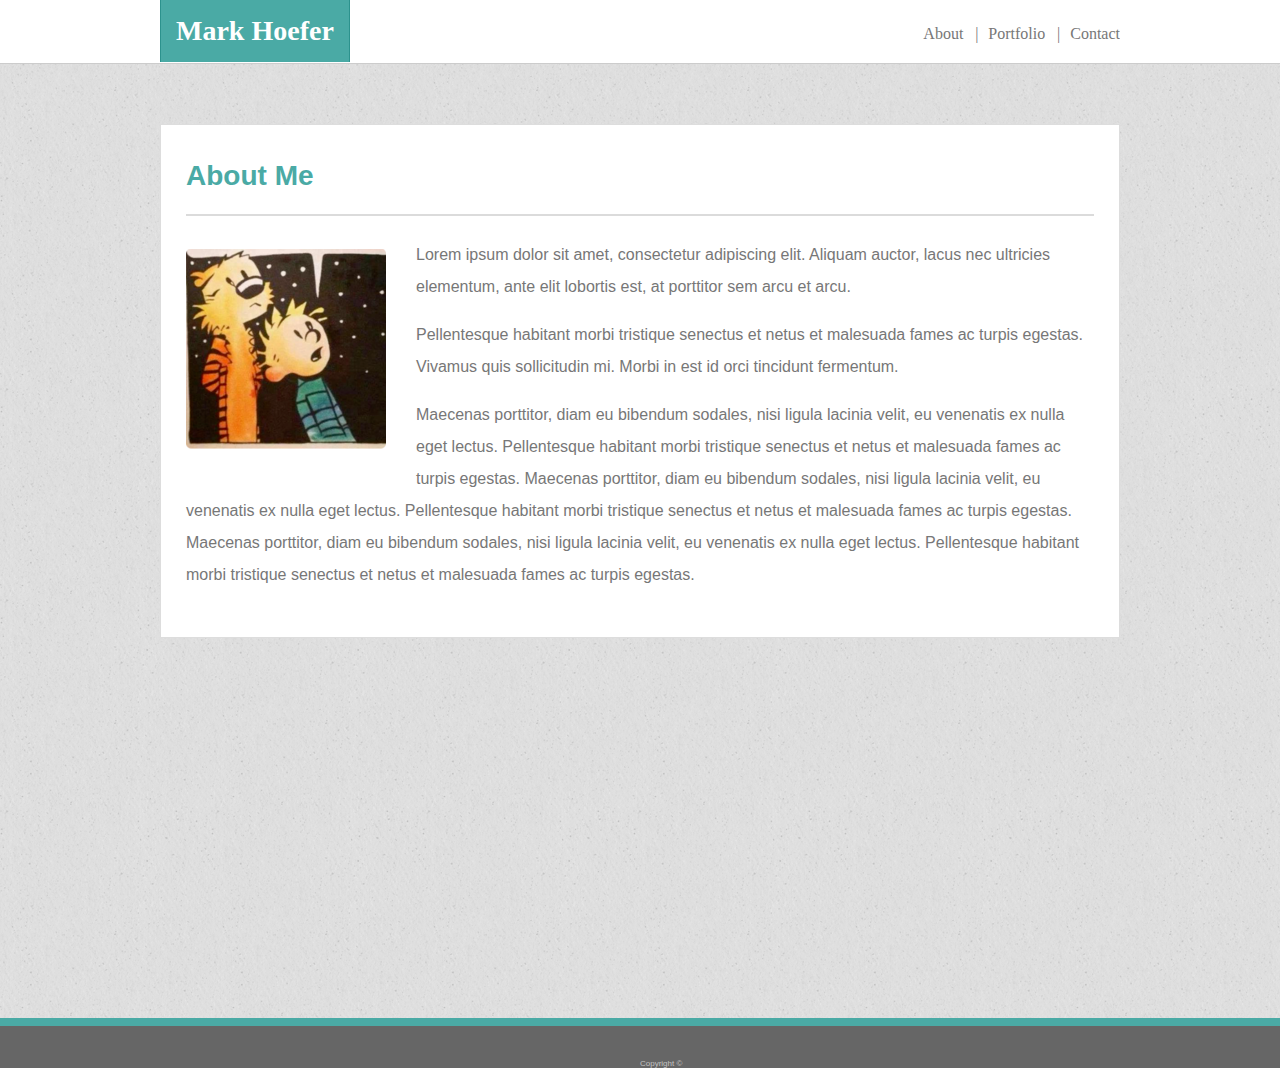
<file: index.html>
<!DOCTYPE html>
<html lang="en-us">

<head>
  <meta charset="UTF-8">

  <!-- Browser tab & icon -->
  <title>Mark's Bio</title>
  <link rel="shortcut icon" type="image/png" href="assets/images/calvin-hobbes.PNG"/>

  <!-- CSS -->
  <link rel="stylesheet" href="assets/css/style.css">
</head>

<body>
  <!-- Top Header  -->
  <header>
    <!-- Section of header containing elements -->
    <section class="header-section">

      <!-- Page Heading -->
      <h1>Mark Hoefer</h1>

      <!-- Header navigation links -->
      <div class="header-links">
        <ul>
          <li><a href="./index.html">About</a><span class="divider">|</span></li>
          <li><a href="./portfolio.html">Portfolio</a><span class="divider">|</span></li>
          <li><a href="./contact.html">Contact</a></li>
        </ul>
      </div>
    </section>
  </header>

  <!-- Bio Section -->
  <section class="main-section">
    
    <!-- bio header -->
    <h2>About Me</h2>
      
    <!-- bio image -->
    <div class="container">
      <img id="bio-img" src="assets/images/calvin-hobbes.PNG" alt="calvin-hobbes">
    </div>

    <!-- bio text -->
    <div id="bio-text">
      <p>Lorem ipsum dolor sit amet, consectetur adipiscing elit. Aliquam auctor, lacus nec ultricies elementum, ante elit lobortis est, at porttitor sem arcu et arcu.</p>
      <p>Pellentesque habitant morbi tristique senectus et netus et malesuada fames ac turpis egestas. Vivamus quis sollicitudin mi. Morbi in est id orci tincidunt fermentum.</p>
      <p>Maecenas porttitor, diam eu bibendum sodales, nisi ligula lacinia velit, eu venenatis ex nulla eget lectus. Pellentesque habitant morbi tristique senectus et netus et malesuada fames ac turpis egestas. Maecenas porttitor, diam eu bibendum sodales, nisi ligula lacinia velit, eu venenatis ex nulla eget lectus. Pellentesque habitant morbi tristique senectus et netus et malesuada fames ac turpis egestas. Maecenas porttitor, diam eu bibendum sodales, nisi ligula lacinia velit, eu venenatis ex nulla eget lectus. Pellentesque habitant morbi tristique senectus et netus et malesuada fames ac turpis egestas.</p>      
    </div>

  </section>

  <!-- Footer -->
  <footer>
    <div class="footer-text">Copyright ©</div>
  </footer>

</body>

</html>
</file>
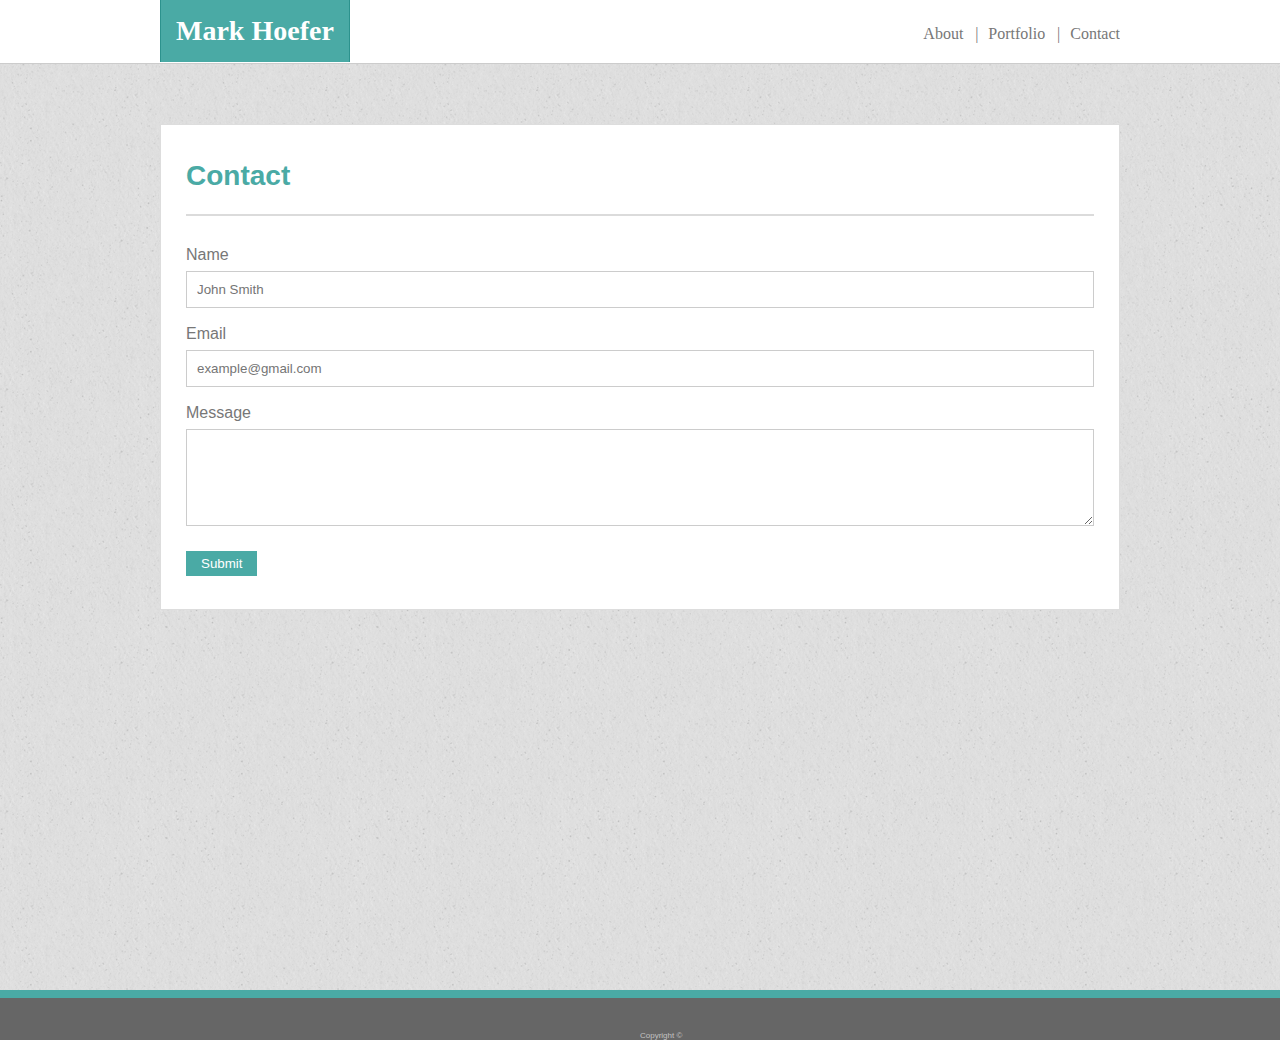
<file: contact.html>
<!DOCTYPE html>
<html lang="en-us">

<head>
  <meta charset="UTF-8">

  <!-- Browser tab & icon -->
  <title>Contact Mark!</title>
  <link rel="shortcut icon" type="image/png" href="assets/images/calvin-hobbes.PNG"/>

  <!-- CSS -->
  <link rel="stylesheet" href="assets/css/style.css">
</head>

<body>
  <!-- Top Header  -->
  <header>
    <!-- Section of header containing elements -->
      <section class="header-section">

        <!-- Page Heading -->
        <h1>Mark Hoefer</h1>
  
        <!-- Header navigation links -->
        <div class="header-links">
          <ul>
            <li><a href="./index.html">About</a><span class="divider">|</span></li>
            <li><a href="./portfolio.html">Portfolio</a><span class="divider">|</span></li>
            <li><a href="./contact.html">Contact</a></li>
          </ul>
        </div>
      </section>
    </header>

  <section class="main-section">
    
    <!-- contact form header -->
    <h2>Contact</h2>
      
    <!-- contact information form -->
    <div id="contact-form">
      <form id="contactform">
        Name<br><input type="text" name="name" placeholder="John Smith"><br>
        Email<br><input type="text" name="email" placeholder="example@gmail.com"><br>
        Message<br><textarea rows="5" cols="50" name="comment"></textarea><br>
        <input id="submit" type="submit" value="Submit">
      </form>
    </div>

  </section>

  <!-- Footer -->
  <footer>
    <div class="footer-text">Copyright ©</div>
  </footer>

</body>

</html>
</file>
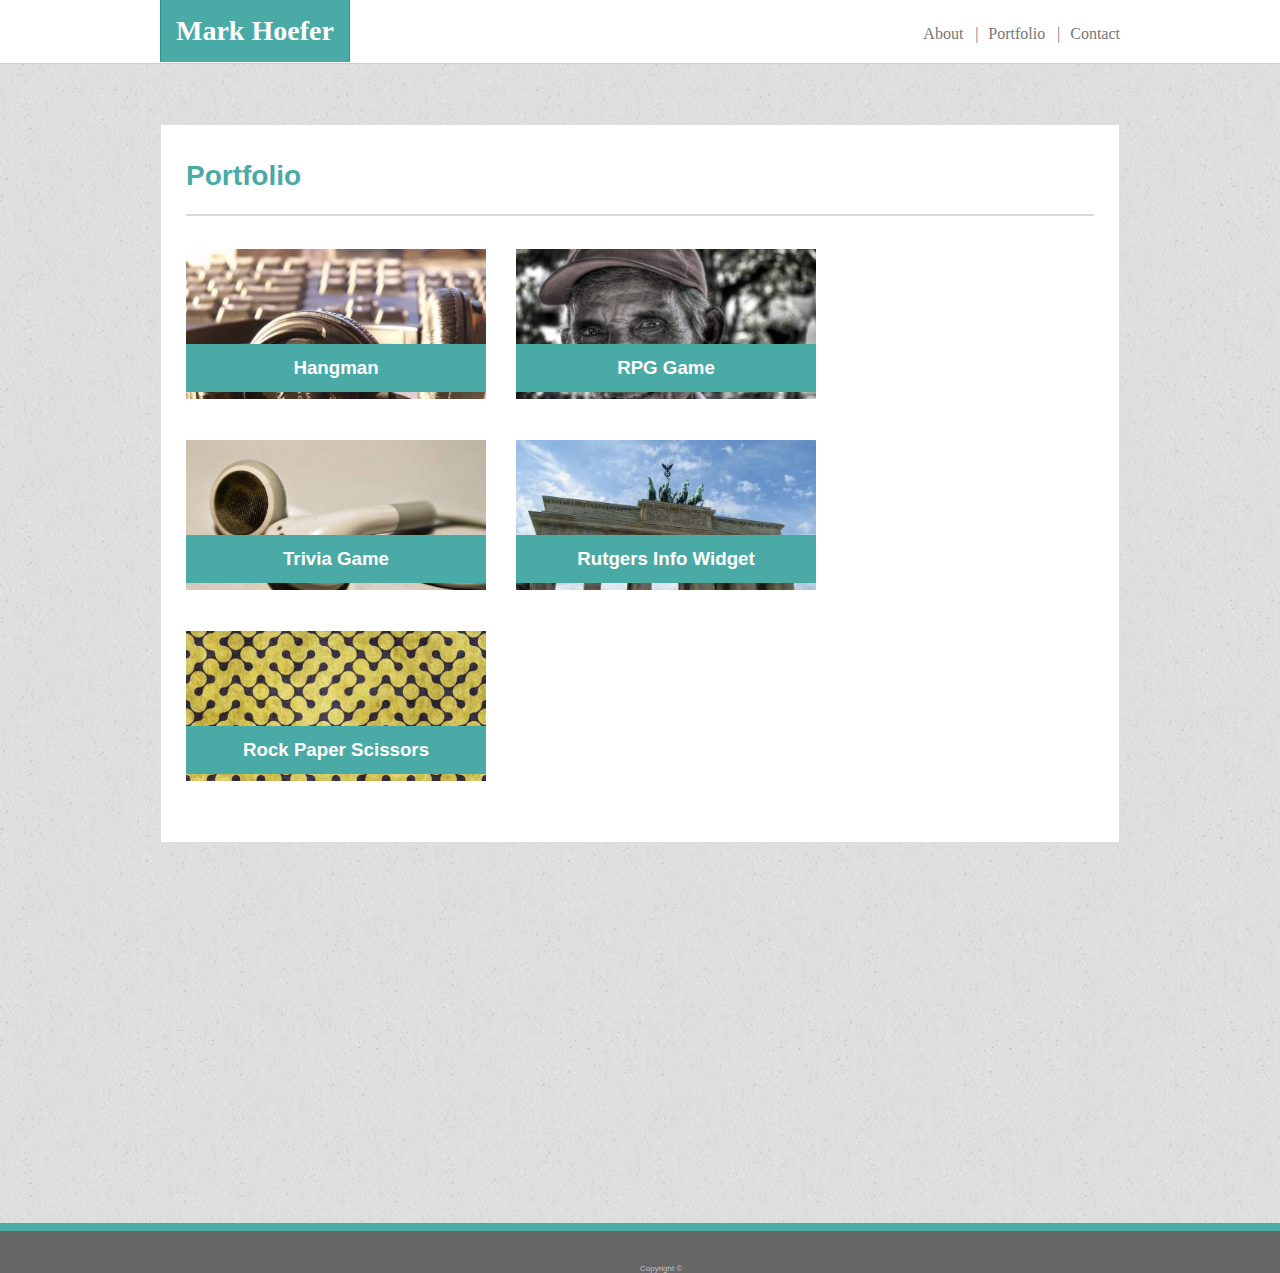
<file: portfolio.html>
<!DOCTYPE html>
<html lang="en-us">

<head>
  <meta charset="UTF-8">

  <!-- Browser tab & icon -->
  <title>Mark's Portfolio</title>
  <link rel="shortcut icon" type="image/png" href="assets/images/calvin-hobbes.PNG"/>

  <!-- CSS -->
  <link rel="stylesheet" href="assets/css/style.css">
</head>

<body>
  <!-- Top Header  -->
  <header>
    <!-- Section of header containing elements -->
    <section class="header-section">

      <!-- Page Heading -->
      <h1>Mark Hoefer</h1>

      <!-- Header navigation links -->
      <div class="header-links">
        <ul>
          <li><a href="./index.html">About</a><span class="divider">|</span></li>
          <li><a href="./portfolio.html">Portfolio</a><span class="divider">|</span></li>
          <li><a href="./contact.html">Contact</a></li>
        </ul>
      </div>
    </section>
  </header>

  <section class="main-section">
    
    <!-- Portfolio header -->
    <h2>Portfolio</h2>

      
    <!-- portfolio items -->
    <div class="porfolio-items">
      <div class="container">
        <a href="">
          <img class="portfolio-img" src="assets/images/sample1.jpg" alt="Sample 1">
          <h3>Hangman</h3>
        </a>
      </div>
      <div class="container">
        <a href="">
          <img class="portfolio-img" src="assets/images/sample2.jpg" alt="Sample 2">
          <h3>RPG Game</h3>
        </a>
      </div>
      <div class="container">
        <a href="">
          <img class="portfolio-img" src="assets/images/sample3.jpg" alt="Sample 3">
          <h3>Trivia Game</h3>
        </a>
      </div>
      <div class="container">
        <a href="">
          <img class="portfolio-img" src="assets/images/sample4.jpg" alt="Sample 4">
          <h3>Rutgers Info Widget</h3>
        </a>
      </div>
      <div class="container">
        <a href="">
          <img class="portfolio-img" src="assets/images/sample5.jpg" alt="Sample 5">
          <h3>Rock Paper Scissors</h3>
        </a>
      </div>
    </div>

  </section>

  <!-- Footer -->
  <footer>
    <div class="footer-text">Copyright ©</div>
  </footer>

</body>

</html>
</file>
<file: assets/css/style.css>
* {
    box-sizing: border-box;
}

html {
    height: 100%;
}

body {
    font-family: 'Arial', 'Helvetica Neue', Helvetica, sans-serif;
    background-image: url("../images/white_sand.png");
    height: 100%;
    margin: 0;
    font-size: 16px;
    position: relative;
}   

header {
    font-family: 'Georgia', Times, 'Times New Roman', serif;
    background-color: #ffffff;
    top: 0;
    left: 0;
    width: 100%;
    height: 64px;
    border-bottom: 1.5px solid #cccccc;
}

.header-section {
    width: 960px;
    margin: auto;
}

h1 {
    padding: 15px 15px 15px 15px;
    margin: auto;
    font-size: 28px;
    color: #ffffff;
    background-color: #4aaaa5;
    border-left: 1px solid #2c928d;
    border-right: 1px solid #2c928d;
    text-align: center;
    float: left;
}

.header-links {
    float: right;
    margin-top: 25px;
    text-align: center;
    color: #777777;
}

ul {
    list-style-type: none;
    margin: 0;
    padding: 0;
    overflow: hidden;
}

li {
    float: left;
    position:relative;
    margin-left: 25px;
}

.divider {
    position: absolute;
    right:-15px;
}

a:link, a:visited {
    text-decoration: none;
    color: #777777;
}

a:hover, a:active {
    background-color: #a0a0a0;
}

.main-section {
    clear: both;
    overflow: auto;
    
    background-color: #ffffff;
    border: 1px solid #dddddd;
    width: 960px;
    margin: auto;
    margin-top:60px;
    margin-bottom: calc(50vh - 70px);;
    color: #777777;
    padding: 0px 25px 30px 25px;
    line-height: 2;
}

#bio-text {
    display: block;
}

h2 {
    font-size: 28px;
    color: #4aaaa5;
    border-bottom: 2px solid #dbdbdb;
    padding-bottom: 10px; 
}

.container {
    float: left;
    position: relative;
    text-align: center;
    margin-right: 30px;
    margin-bottom: 20px;
    padding-top: 10px;
}

.portfolio-img {
    width: 300px;
}

h3 {
    position: absolute;
    width: 100%;
    bottom: 0;
    padding: 5px;
    background-color: #4aaaa5;
    color: #ffffff;
}

input[type=text] {
    padding:10px; 
    margin-bottom: 10px;
    border:1px solid #ccc;
    width: 100%;
}

textarea{
    padding:10px; 
    margin-bottom: 10px;
    border:1px solid #ccc;
    width: 100%;
}

input[type=submit] {
    padding:5px 15px; 
    background:#4aaaa5; 
    color: #ffffff;
    border:0 none;
    cursor:pointer;
}

footer {
    bottom: 0;
    border-top: 8px solid #4aaaa5;
    background-color: #666666;
    width: 100%;
    height: 50px;
    color: #c2c2c2;
    font-size: 8px;
    text-align: center;
    position: relative;
}

.footer-text {
    position: absolute;
    bottom: 0;
    display: inline-block;
}

@media screen and (max-width: 320px) {

    h1 {
        padding: 15px 15px 15px 15px;
        margin: auto;
        font-size: 28px;
        color: #ffffff;
        background-color: #4aaaa5;
        border-left: 1px solid #2c928d;
        border-right: 1px solid #2c928d;
        text-align: center;
    }
    
    .header-links {
        margin-top: 25px;
        text-align: center;
        color: #777777;
    }
}
</file>
